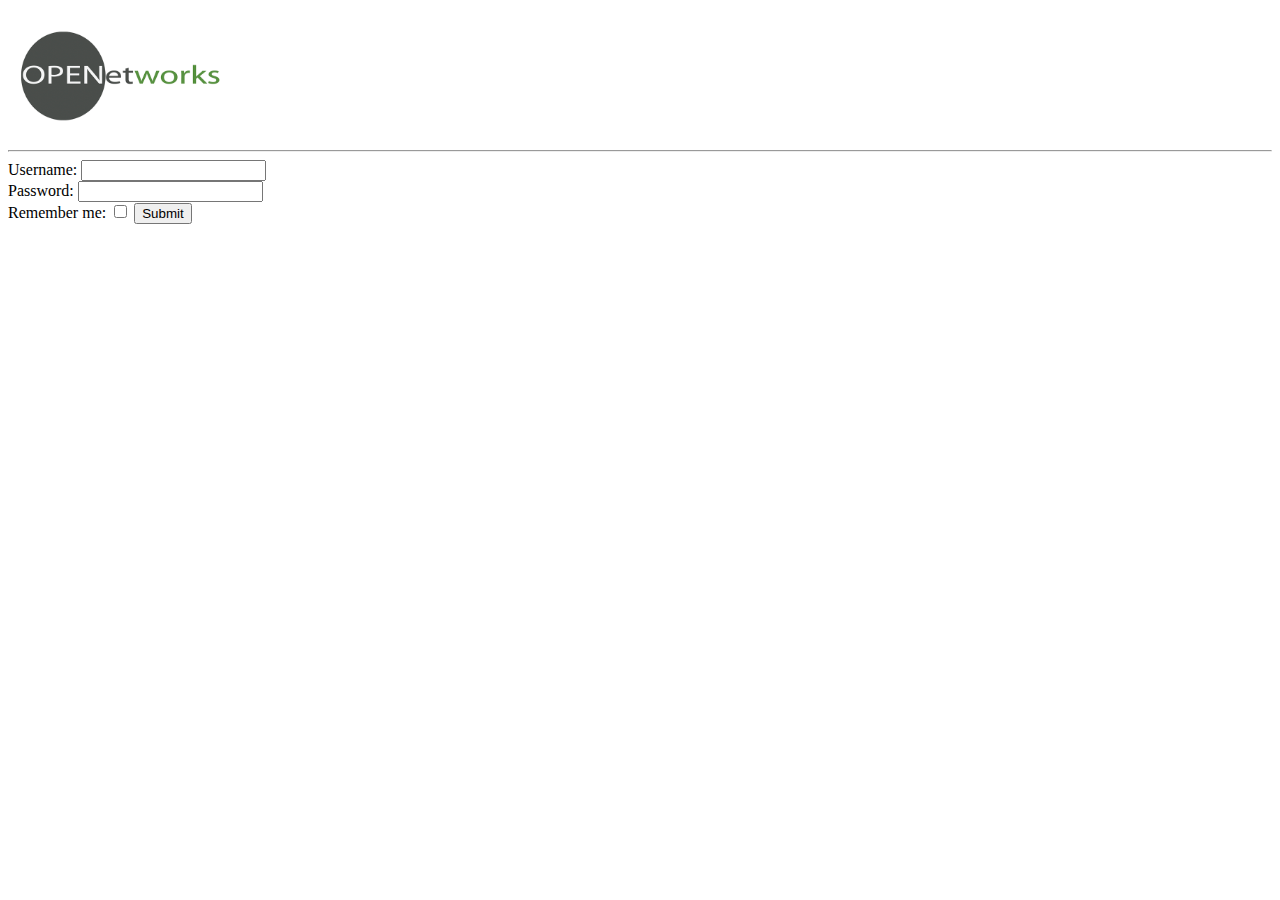
<file: index.html>
<!DOCTYPE html>
<html>

<!-- Title -->
<title>
	Command Center Login
</title>

<!-- Header -->
<head>
	<div class="header">
		<embed src=".\images\ON-Logo.png" alt="OPENetworks Logo" width="220" height="130" ></embed>
	</div>
	<hr>
</head> 


<!-- Body -->
<body>

<?php
// Remove special characters from input to prevent injection attacks
// define variables and set to empty values
$username = $password = $remember = "";

if ($_SERVER["REQUEST_METHOD"] == "POST") {
  $username = test_input($_POST["username"]);
  $password = test_input($_POST["password"]);
  $remember = test_input($_POST["remember"]);

}//end request method init

function test_input($data) {
  $data = trim($data);
  $data = stripslashes($data);
  $data = htmlspecialchars($data);
  return $data;
}//end test_input

?>

	<form method="post" action="Welcome.html">
		Username:  <input type="text" name="username" />
		<br>
		Password: <input type="password" name="password" />
		<br>
		Remember me: <input type="checkbox" name="remember" value="true">
		<input type="submit" name="submit" value="Submit" />
	</form>

</body>


</html>
</file>
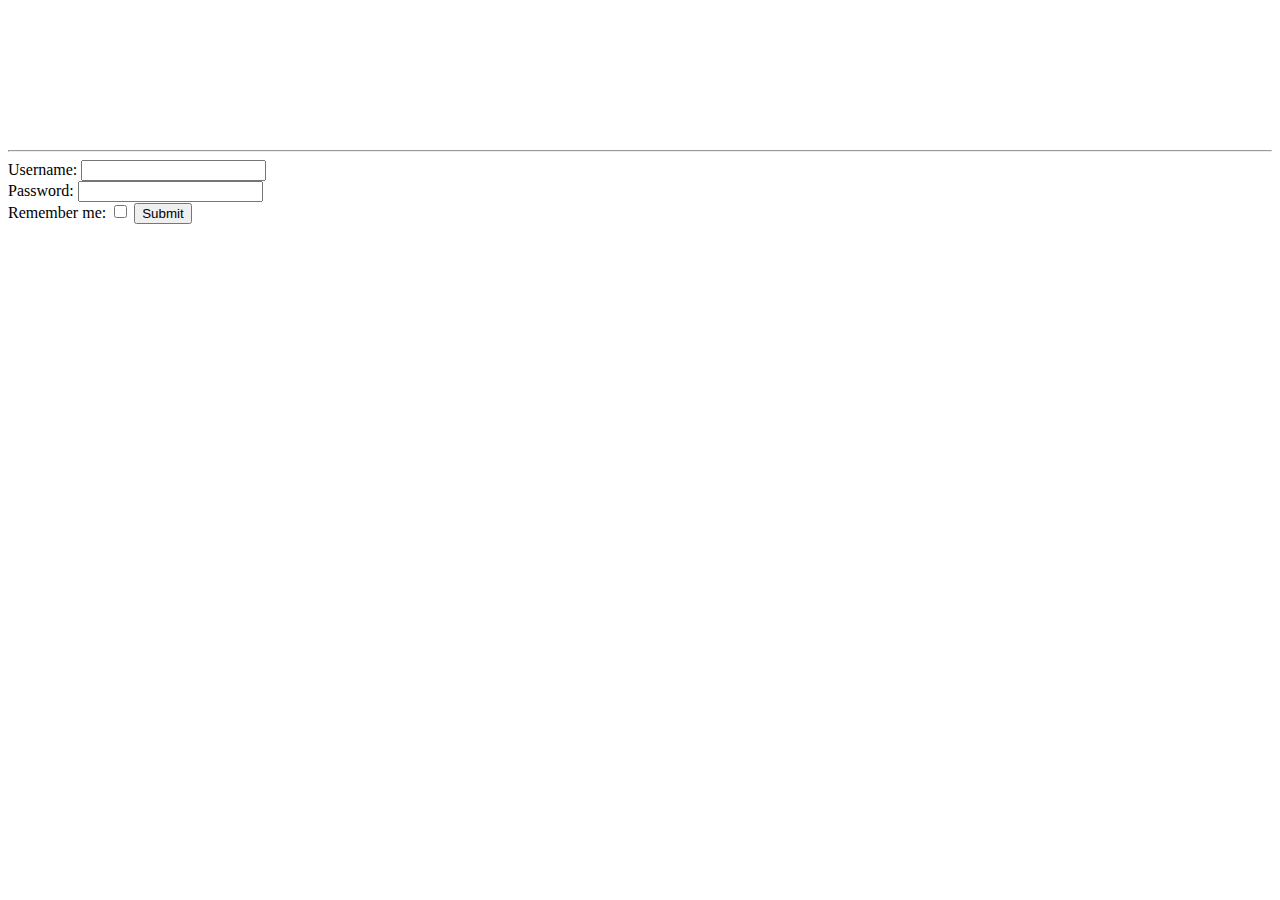
<file: HTML/Login.html>
<!DOCTYPE html>
<html>

<!-- Title -->
<title>
	Command Center Login
</title>

<!-- Header -->
<head>
	<div class="header">
		<embed src="C:\Users\jeroe\Desktop\Coding\Images\ON-Logo.png" alt="OPENetworks Logo" width="220" height="130" ></embed>
	</div>
	<hr>
</head> 


<!-- Body -->
<body>

<?php
// Remove special characters from input to prevent injection attacks
// define variables and set to empty values
$username = $password = $remember = "";

if ($_SERVER["REQUEST_METHOD"] == "POST") {
  $username = test_input($_POST["username"]);
  $password = test_input($_POST["password"]);
  $remember = test_input($_POST["remember"]);

}//end request method init

function test_input($data) {
  $data = trim($data);
  $data = stripslashes($data);
  $data = htmlspecialchars($data);
  return $data;
}//end test_input

?>

	<form method="post" action="Welcome.html">
		Username:  <input type="text" name="username" />
		<br>
		Password: <input type="password" name="password" />
		<br>
		Remember me: <input type="checkbox" name="remember" value="true">
		<input type="submit" name="submit" value="Submit" />
	</form>

</body>


</html>
</file>
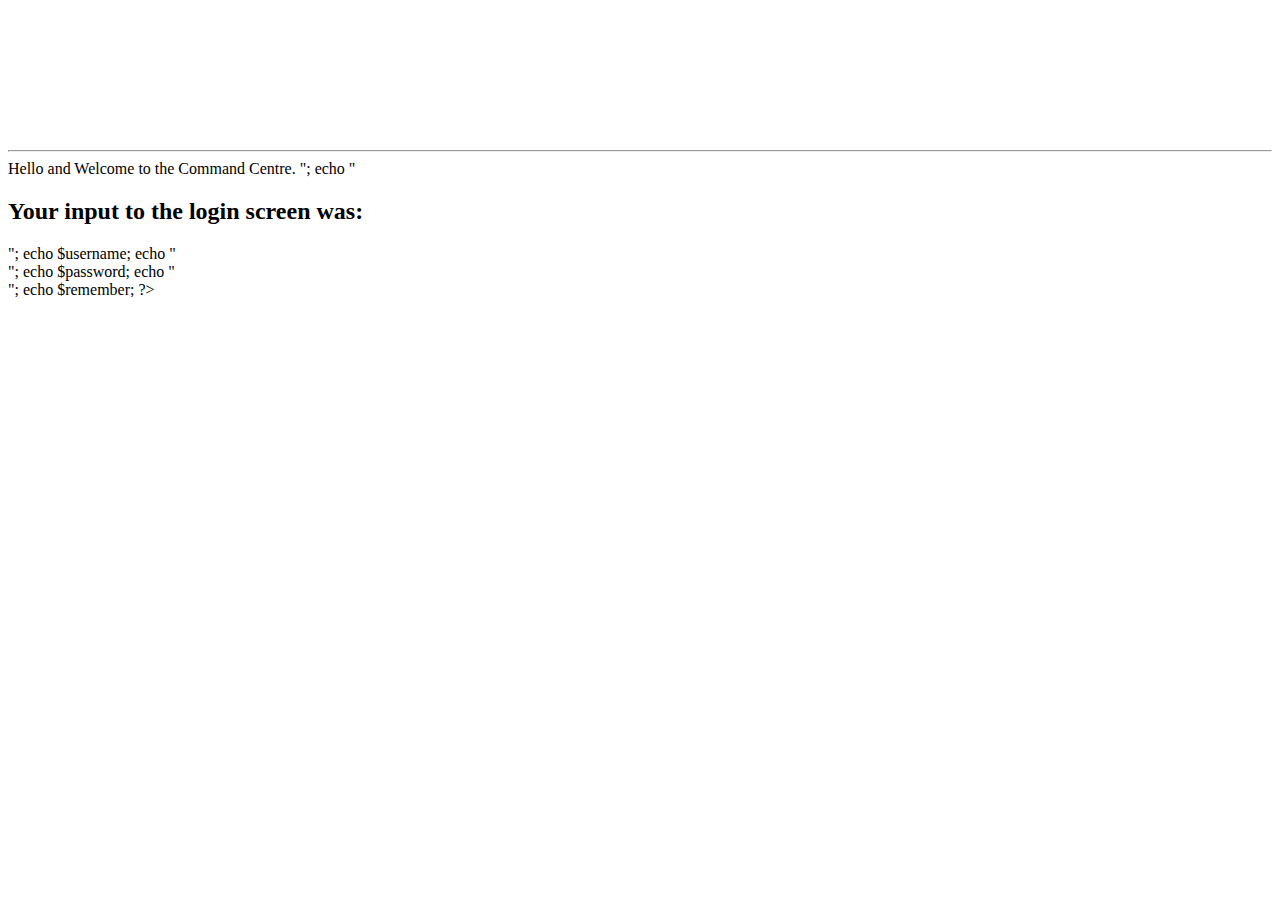
<file: HTML/Welcome.html>
<!DOCTYPE html>
<html>

<!-- Title -->
<title>
	Command Center
</title>

<!-- Header -->
<head>
	<div class="header">
		<embed src="C:\Users\jeroe\Desktop\Coding\Images\ON-Logo.png" alt="OPENetworks Logo" width="220" height="130" ></embed>
	</div>
	<hr>
</head> 


<!-- Body -->
<body>

<h> Hello and Welcome to the Command Centre. </h>

<?php
	echo "<br>";
	echo "<h2> Your input to the login screen was: </h2>";
	echo $username;
	echo "<br>";
	echo $password;
	echo "<br>";
	echo $remember;
?>

</body>


</html>
</file>
